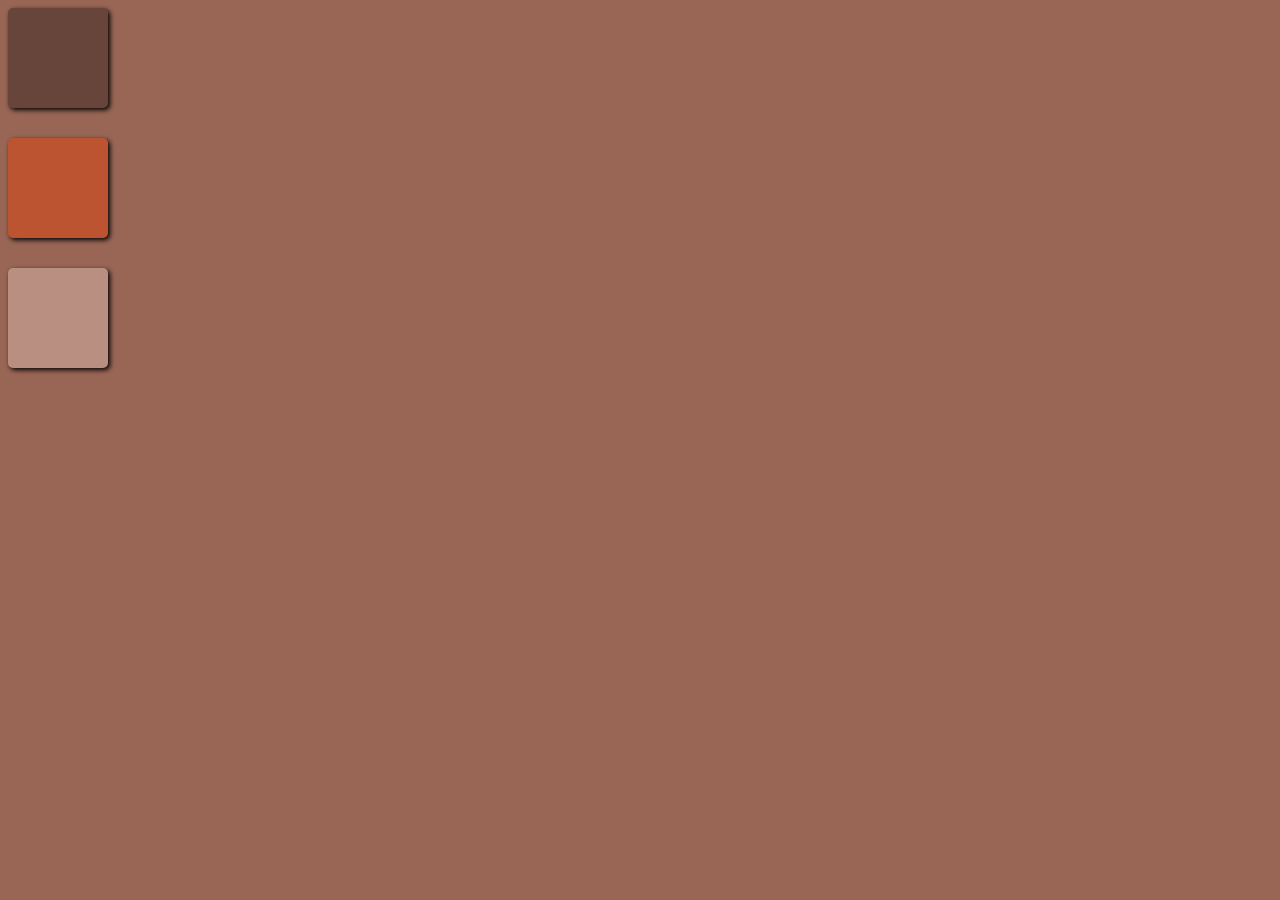
<file: tema1/less/index.html>
<!DOCTYPE html>
<html>

<head>

  <meta charset="UTF-8">

  <title>CodePen - A Pen by carloshs92</title>

  <link rel="stylesheet" href="css/style.css" media="screen" type="text/css" />

</head>

<body>

  <div id="barra1"></div>
<div id="barra2"></div>
<div id="barra3"></div>

</body>

</html>
</file>
<file: tema1/less/css/style.css>
.barra {
  width: 100px;
  height: 100px;
  border-radius: 5px;
  -moz-border-radius: 5px;
  -webkit-border-radius: 5px;
  box-shadow: 2px 2px 5px #000000;
  margin-bottom: 30px;
  position: relative;
}
@-webkit-keyframes some-animation {
  from {
    left: 0px;
  }
  40% {
    left: 1024px;
    border-radius: 50px;
    -moz-border-radius: 50px;
    -webkit-border-radius: 50px;
    transform: rotate(720deg) scale(0.75);
    -moz-transform: rotate(720deg) scale(0.75);
    -webkit-transform: rotate(720deg) scale(0.75);
    -o-transform: rotate(720deg) scale(0.75);
    box-shadow: 6px 10px 8px #000000;
  }
  55% {
    left: 600px;
  }
  to {
    left: 0px;
  }
}
@-moz-keyframes some-animation {
  from {
    left: 0px;
  }
  40% {
    left: 1024px;
    border-radius: 50px;
    -moz-border-radius: 50px;
    -webkit-border-radius: 50px;
    transform: rotate(720deg) scale(0.75);
    -moz-transform: rotate(720deg) scale(0.75);
    -webkit-transform: rotate(720deg) scale(0.75);
    -o-transform: rotate(720deg) scale(0.75);
    box-shadow: 6px 10px 8px #000000;
  }
  55% {
    left: 600px;
  }
  to {
    left: 0px;
  }
}
@-ms-keyframes some-animation {
  from {
    left: 0px;
  }
  40% {
    left: 1024px;
    border-radius: 50px;
    -moz-border-radius: 50px;
    -webkit-border-radius: 50px;
    transform: rotate(720deg) scale(0.75);
    -moz-transform: rotate(720deg) scale(0.75);
    -webkit-transform: rotate(720deg) scale(0.75);
    -o-transform: rotate(720deg) scale(0.75);
    box-shadow: 6px 10px 8px #000000;
  }
  55% {
    left: 600px;
  }
  to {
    left: 0px;
  }
}
@-o-keyframes some-animation {
  from {
    left: 0px;
  }
  40% {
    left: 1024px;
    border-radius: 50px;
    -moz-border-radius: 50px;
    -webkit-border-radius: 50px;
    transform: rotate(720deg) scale(0.75);
    -moz-transform: rotate(720deg) scale(0.75);
    -webkit-transform: rotate(720deg) scale(0.75);
    -o-transform: rotate(720deg) scale(0.75);
    box-shadow: 6px 10px 8px #000000;
  }
  55% {
    left: 600px;
  }
  to {
    left: 0px;
  }
}
@keyframes some-animation {
  from {
    left: 0px;
  }
  40% {
    left: 1024px;
    border-radius: 50px;
    -moz-border-radius: 50px;
    -webkit-border-radius: 50px;
    transform: rotate(720deg) scale(0.75);
    -moz-transform: rotate(720deg) scale(0.75);
    -webkit-transform: rotate(720deg) scale(0.75);
    -o-transform: rotate(720deg) scale(0.75);
    box-shadow: 6px 10px 8px #000000;
  }
  55% {
    left: 600px;
  }
  to {
    left: 0px;
  }
}
body {
  background: #996655;
}
body #barra1 {
  width: 100px;
  height: 100px;
  border-radius: 5px;
  -moz-border-radius: 5px;
  -webkit-border-radius: 5px;
  box-shadow: 2px 2px 5px #000000;
  margin-bottom: 30px;
  position: relative;
  animation: some-animation 20s infinite;
  background: #68453a;
}
body #barra1:hover {
  background: #472f27;
}
body #barra2 {
  width: 100px;
  height: 100px;
  border-radius: 5px;
  -moz-border-radius: 5px;
  -webkit-border-radius: 5px;
  box-shadow: 2px 2px 5px #000000;
  margin-bottom: 30px;
  position: relative;
  background: #bd5431;
  animation: some-animation 25s infinite;
}
body #barra2:hover {
  background: #ec3c02;
}
body #barra3 {
  width: 100px;
  height: 100px;
  border-radius: 5px;
  -moz-border-radius: 5px;
  -webkit-border-radius: 5px;
  box-shadow: 2px 2px 5px #000000;
  margin-bottom: 30px;
  position: relative;
  animation: some-animation 40s infinite;
  background: #b98f81;
}
body #barra3:hover {
  background: #cbaca2;
}
</file>
